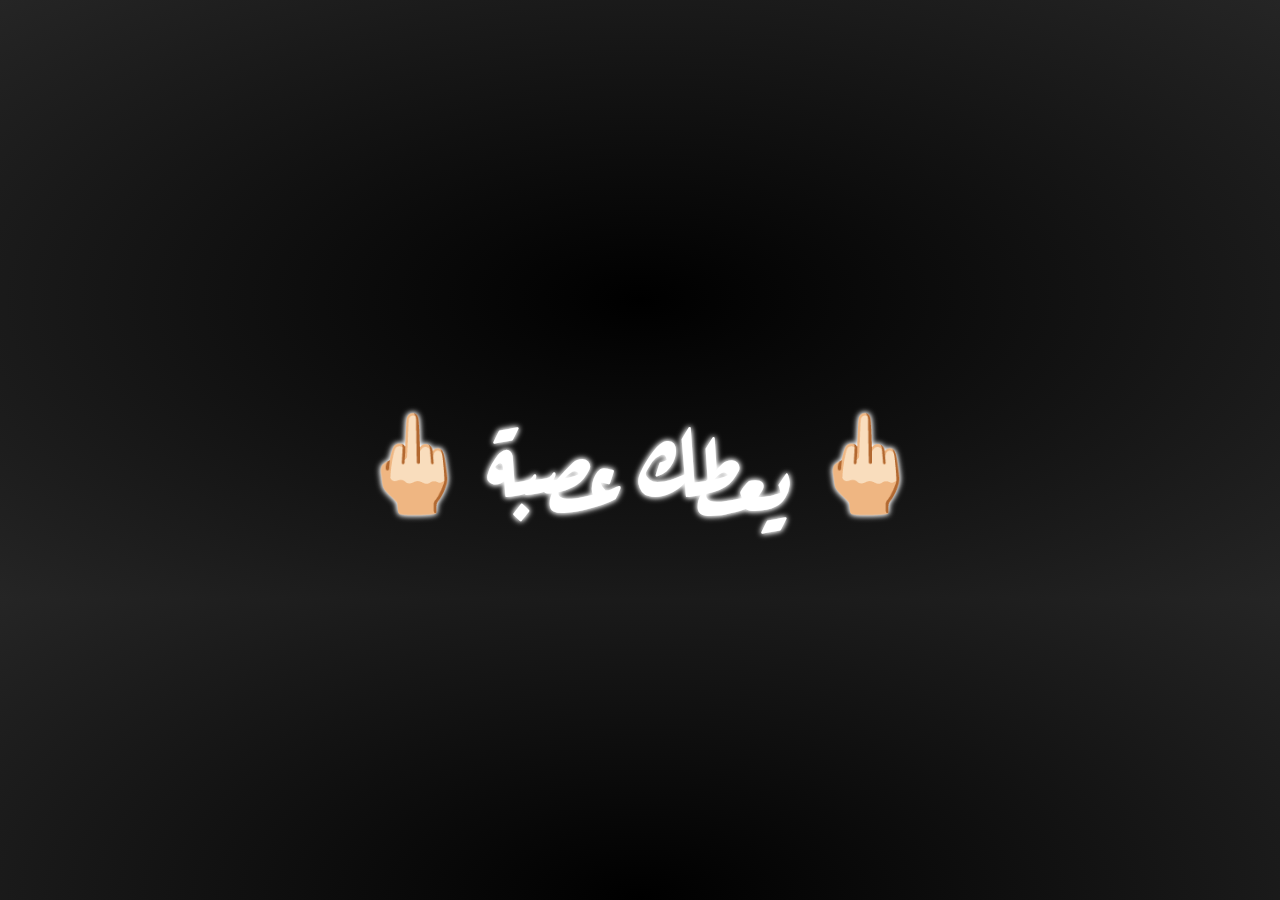
<file: index.html>
<!DOCTYPE html>
<html lang="fr">
<head>
    <meta charset="UTF-8">
    <title>Chikh</title>
    <link rel="stylesheet" href="style.css">
</head>
<body>
    <div class="area">🖕🏻 يعطك عصبة 🖕🏻</div>
</body>
</html>
</file>
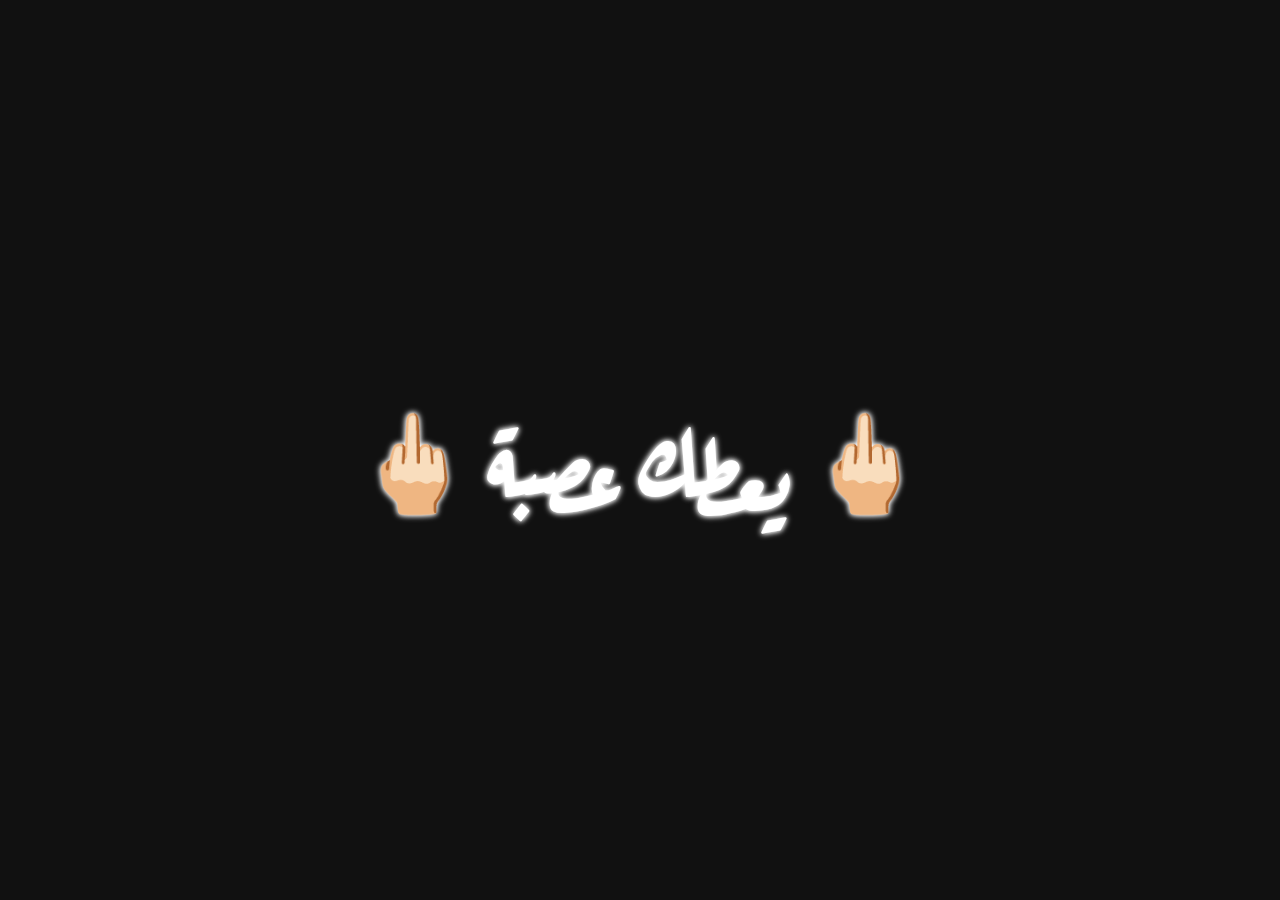
<file: chikh/index.html>
<!DOCTYPE html>
<html lang="fr">
<head>
    <meta charset="UTF-8">
    <meta http-equiv="X-UA-Compatible" content="IE=edge">
    <meta name="viewport" content="width=device-width, initial-scale=1.0">
    <title>Document</title>
    <link rel="stylesheet" href="style.css">
</head>
<body>
    <div class="area">🖕🏻 يعطك عصبة 🖕🏻</div>
</body>
</html>
</file>
<file: style.css>
@import url('https://fonts.googleapis.com/css2?family=Aref+Ruqaa&display=swap');
*{
margin:0;
}
body {
 background: #000000;
 background: -moz-radial-gradient(center, #000000 0%, #252525 100%);
 background: -webkit-radial-gradient(center, #000000 0%, #252525 100%);
 background: radial-gradient(ellipse at center, #000000 0%, #252525 100%);;
 font-family: "Aref Ruqaa",  Impact;
}

.area {
  text-align: center;
  font-size: 6em;
  color: #fff;
  font-weight: 700;
  animation: blur .75s ease-out infinite;
  text-shadow: 0px 0px 5px #fff, 0px 0px 7px #fff;
  margin: auto;
  margin-top: 50vh;
  transform: translateY(-50%);
  font-size: rem;
}

@keyframes blur {
  from {
    text-shadow:0px 0px 10px #fff,
      0px 0px 10px #fff, 
      0px 0px 25px #fff,
      0px 0px 25px #fff,
      0px 0px 25px #fff,
      0px 0px 25px #fff,
      0px 0px 25px #fff,
      0px 0px 25px #fff,
      0px 0px 50px #fff,
      0px 0px 50px #fff,
      0px 0px 50px #7B96B8,
      0px 0px 150px #7B96B8,
      0px 10px 100px #7B96B8,
      0px 10px 100px #7B96B8,
      0px 10px 100px #7B96B8,
      0px 10px 100px #7B96B8,
      0px -10px 100px #7B96B8,
      0px -10px 100px #7B96B8;
  }
}
</file>
<file: chikh/style.css>
@import url('https://fonts.googleapis.com/css2?family=Aref+Ruqaa&display=swap');
*{
margin:0;
}
body {
 background: #111;
 font-family: "Aref Ruqaa",  Impact;
}

.area {
  text-align: center;
  font-size: 6em;
  color: #fff;
  font-weight: 700;
  /*text-transform: uppercase; */
  animation: blur .75s ease-out infinite;
  text-shadow: 0px 0px 5px #fff, 0px 0px 7px #fff;
  margin: auto;
  margin-top: 50vh;
  transform: translateY(-50%);
  font-size: rem;
}

@keyframes blur {
  from {
    text-shadow:0px 0px 10px #fff,
      0px 0px 10px #fff, 
      0px 0px 25px #fff,
      0px 0px 25px #fff,
      0px 0px 25px #fff,
      0px 0px 25px #fff,
      0px 0px 25px #fff,
      0px 0px 25px #fff,
      0px 0px 50px #fff,
      0px 0px 50px #fff,
      0px 0px 50px #7B96B8,
      0px 0px 150px #7B96B8,
      0px 10px 100px #7B96B8,
      0px 10px 100px #7B96B8,
      0px 10px 100px #7B96B8,
      0px 10px 100px #7B96B8,
      0px -10px 100px #7B96B8,
      0px -10px 100px #7B96B8;
  }
}
</file>
